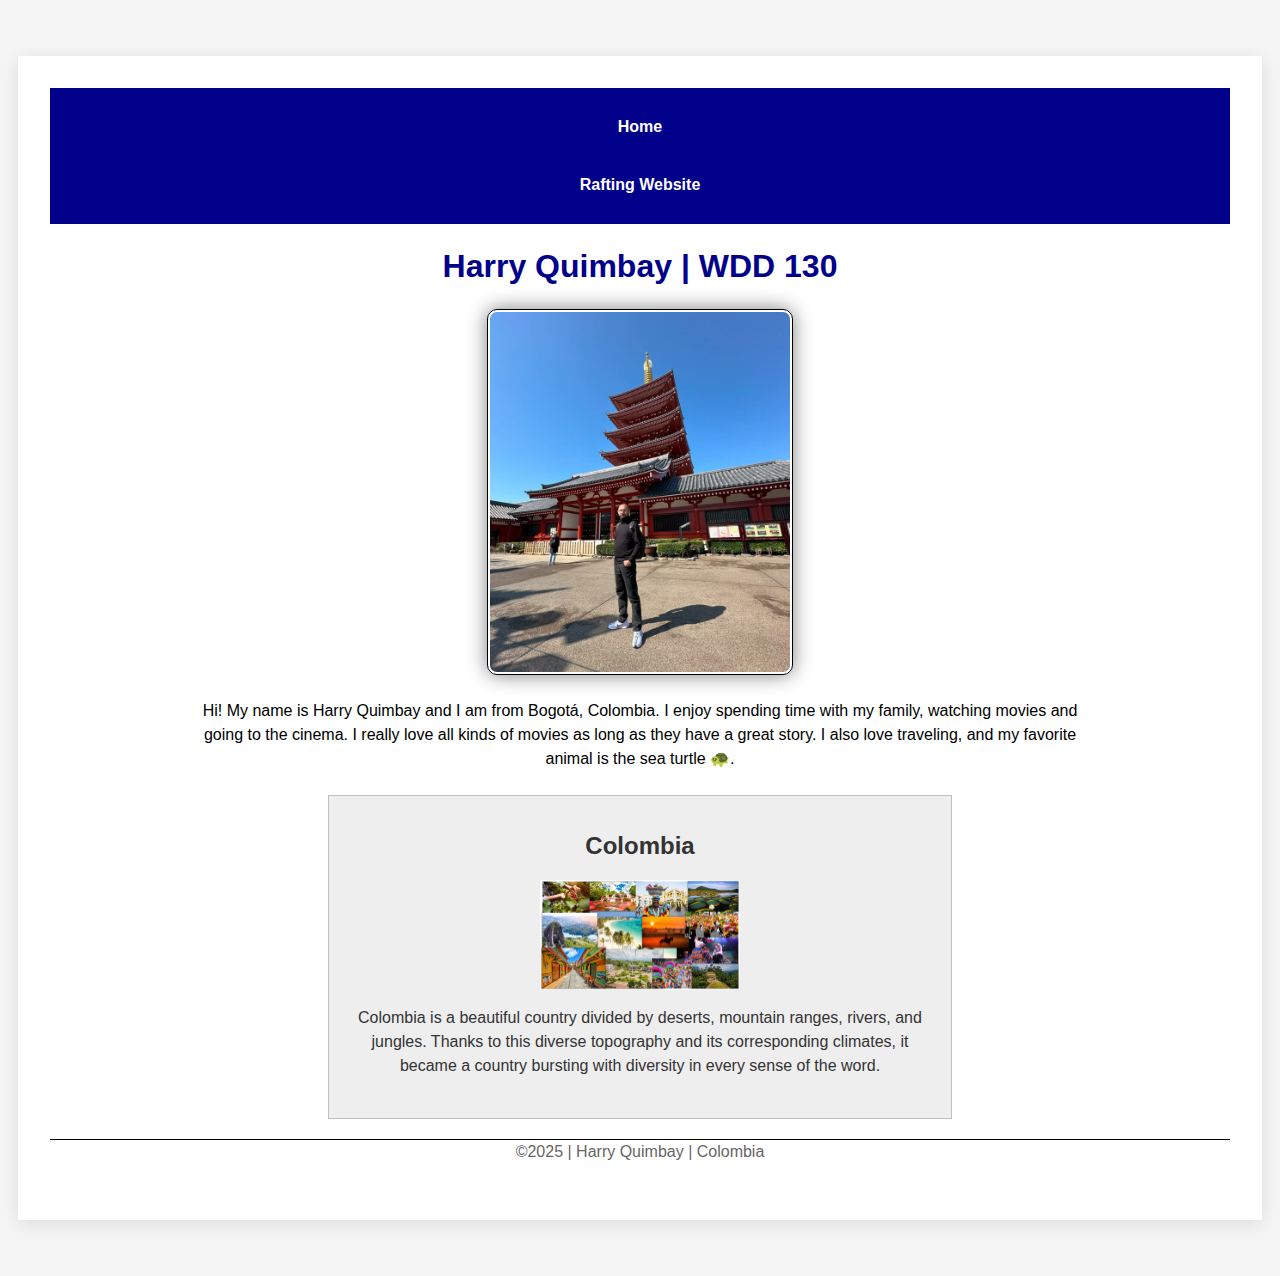
<file: index.html>
<!DOCTYPE html>
<html lang="en-US">
<head>
  <meta charset="UTF-8"/>
  <meta name="viewport" content="width=device-width, initial-scale=1.0" />
  <title>Harry Quimbay | WDD 130</title>
  <meta name="description" content="Harry Quimbay WDD130 Home Page. Course project for web development fundamentals.">
  <meta name="author" content="Harry Quimbay">
  <link rel="stylesheet" href="styles/styles.css">
  
</head>
<body>

  <div class="container">
    <header>
      <nav>
        <a href="#">Home</a>
        <a href="wwr/">Rafting Website</a>
      </nav>
    </header>

    <main>
      <h1>Harry Quimbay | WDD 130</h1>
      <img src="images/profile.jpg" alt="Hello, my name is Harry Quimbay">
      <p>
        Hi! My name is Harry Quimbay and I am from Bogotá, Colombia. I enjoy spending time with my family, 
        watching movies and going to the cinema. I really love all kinds of movies as long as they have a great story. 
        I also love traveling, and my favorite animal is the sea turtle 🐢.
      </p>
    </main>
    
    <aside>
      <h2>Colombia</h2>
      <img src="images/colombia.jpg" alt="Beautiful view of Colombia" width="200">
      <p>Colombia is a beautiful country divided by deserts, mountain ranges, rivers, and jungles.  
        Thanks to this diverse topography and its corresponding climates, it became a country bursting with diversity in every sense of the word.</p>
    </aside>

    <footer>
      <p>&copy;2025 | Harry Quimbay | Colombia</p>
    </footer>
  </div>

</body>
</html>
</file>
<file: styles/styles.css>
body {
  background-color: #f5f5f5;
  font-family: Arial, sans-serif;
  display: flex;
  justify-content: center;
  flex-direction: column;
  align-items: center;
}

.container {
  max-width: 1180px;
  width: 100%;
  background-color: #fff;
  margin: 3rem 1rem;
  padding: 2rem;
  border-radius: 1px;
  box-shadow: 0 4px 20px rgba(0, 0, 0, 0.1);
  text-align: center;
}

nav {
  background-color: darkblue;
  padding: 10px;
  margin-bottom: 1.5rem;
}

nav a {
  color: white;
  display: block;
  padding: 20px;
  text-decoration: none;
  font-weight: bold;
}

h1 {
  color: darkblue;
  margin-top: 0;
  font-size: 2rem;
}

main {
  max-width: 900px;
  margin: 0 auto;
}

main img {
  width: 300px;
  height: auto;
  border: 1px solid black;
  padding: 2px;
  box-shadow: 0 0 20px gray;
  border-radius: 10px;
  margin: 1.5rem auto;
  display: block;
}

aside {
  width: 50%;
  margin: 20px auto;
  border: 1px solid rgba(0, 0, 0, 0.2); 
  padding: 16px;
  background-color: #eee;
  color: #333;
  text-align: center;
}

aside img {
  display: block;
  margin: 1rem auto;
  width: 200px;
  height: auto;
}

p {
  padding: 0;
  font-size: 1rem;
  line-height: 1.5;
  max-width: 900px;
  margin: 0 auto 1.5rem auto;
}

footer {
  margin-top: 1em;
  border-top: 1px solid #000;
  text-align: center;
  font-size: 0.9rem;
  color: #666;
}
</file>
